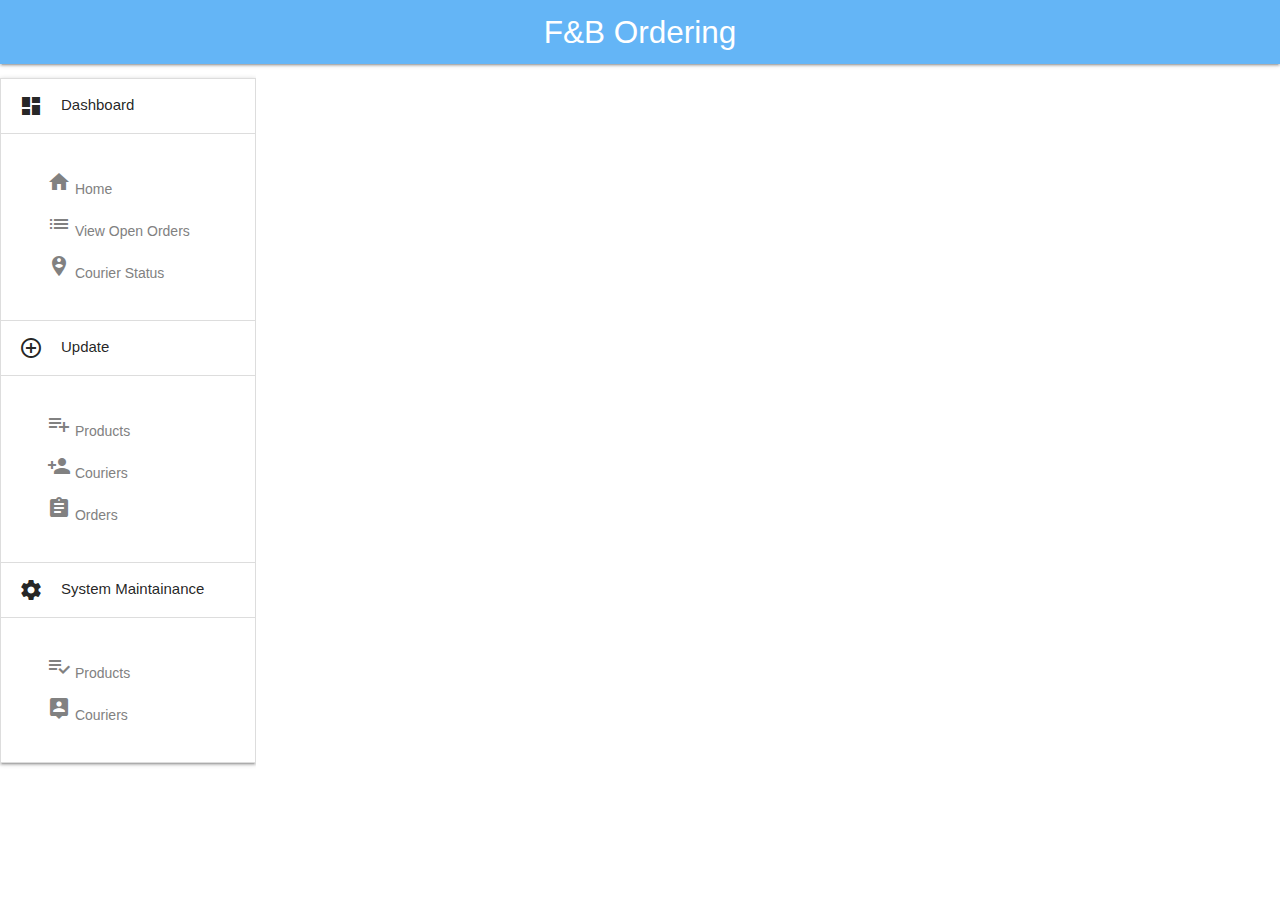
<file: src/public/index.html>
<!DOCTYPE html>
<html lang="en">

<head>
    <meta charset="UTF-8">
    <meta http-equiv="X-UA-Compatible" content="IE=edge">
    <meta name="viewport" content="width=device-width, initial-scale=1.0">
    <link href="https://fonts.googleapis.com/icon?family=Material+Icons" rel="stylesheet">
    <link rel="stylesheet" href="https://cdnjs.cloudflare.com/ajax/libs/materialize/1.0.0/css/materialize.min.css">
    <link rel="stylesheet" href="./css/main.css">
    
    <title>Welcome</title>
</head>

<body>

    <div class="template">nav_template</div>
    <div class="template">side_nav</div>

    <script type="module" src="./js/index.js" defer></script>
    <script src="https://cdnjs.cloudflare.com/ajax/libs/materialize/1.0.0/js/materialize.min.js"></script>
    <script>M.AutoInit()</script>
</body>

</html>
</file>
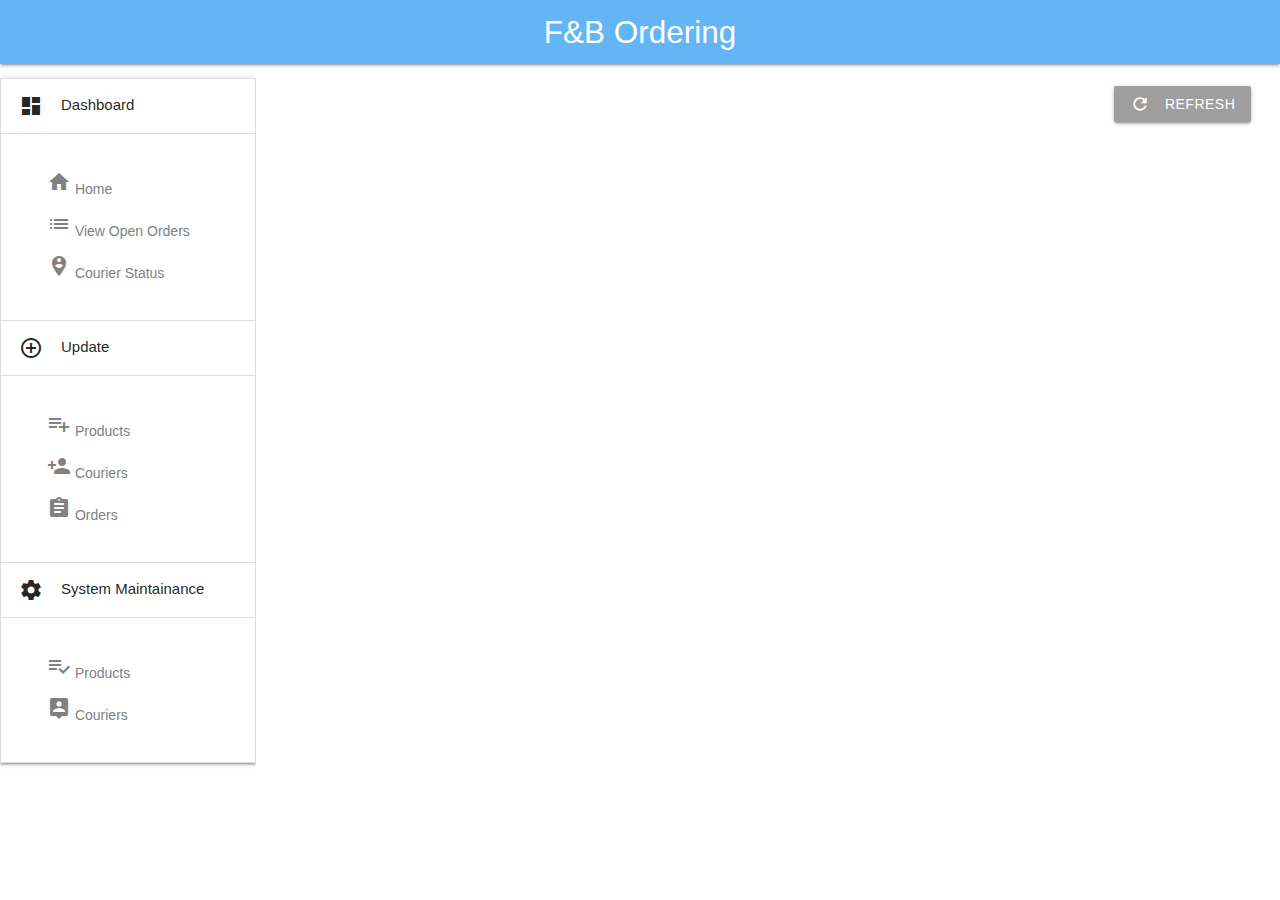
<file: src/public/couriers.html>
<!DOCTYPE html>
<html lang="en">
<head>
    <meta charset="UTF-8">
    <meta http-equiv="X-UA-Compatible" content="IE=edge">
    <meta name="viewport" content="width=device-width, initial-scale=1.0">
    <link href="https://fonts.googleapis.com/icon?family=Material+Icons" rel="stylesheet">
    <link rel="stylesheet" href="https://cdnjs.cloudflare.com/ajax/libs/materialize/1.0.0/css/materialize.min.css">
    <link rel="stylesheet" href="./css/main.css">
    <title>Couriers</title>
   
</head>
<body>

    <div class="template">nav_template</div>
    <div class="template">side_nav</div>
    
    <div class="main">
        
        <table class="highlight">
            <thead class="table_header"></thead>
            <tbody class="table_body"></tbody>
        </table>
        <div class="row">
            <div class="col s10">
                <ul class="pagination center center-text"></ul>
            </div>
            <div class="col s2">
                <a class="waves-effect waves-light btn grey" onclick="refresh()"><i class="material-icons left">refresh</i>Refresh</a>
            </div>
        </div>


    </div>

    <script type="module" src="./js/index.js" defer></script>
    <script type="module" src="./js/couriers.js" defer></script>
    <script src="https://cdnjs.cloudflare.com/ajax/libs/materialize/1.0.0/js/materialize.min.js"></script>
    <script>M.AutoInit()</script>
</body>
</html>
</file>
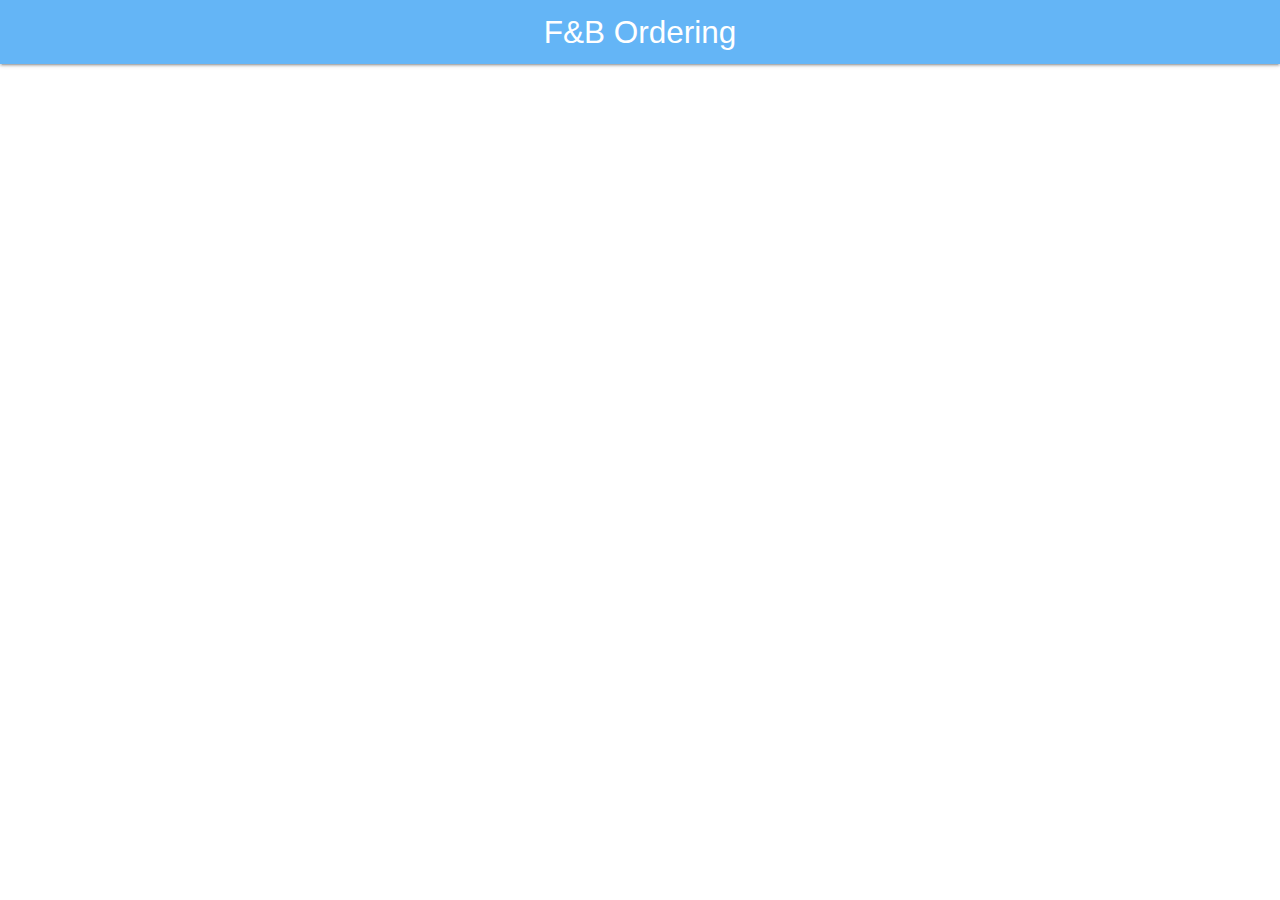
<file: src/public/orders.html>
<!DOCTYPE html>
<html lang="en">
<head>
    <meta charset="UTF-8">
    <meta http-equiv="X-UA-Compatible" content="IE=edge">
    <meta name="viewport" content="width=device-width, initial-scale=1.0">
    <link href="https://fonts.googleapis.com/icon?family=Material+Icons" rel="stylesheet">
    <link rel="stylesheet" href="https://cdnjs.cloudflare.com/ajax/libs/materialize/1.0.0/css/materialize.min.css">
    <link rel="stylesheet" href="./css/main.css">
    <title>Orders</title>
</head>
<body>
    <div class="template">nav_template</div>



    <script type="module" src="./js/index.js" defer></script>
    <script src="https://cdnjs.cloudflare.com/ajax/libs/materialize/1.0.0/js/materialize.min.js"></script>
</body>
</html>
</file>
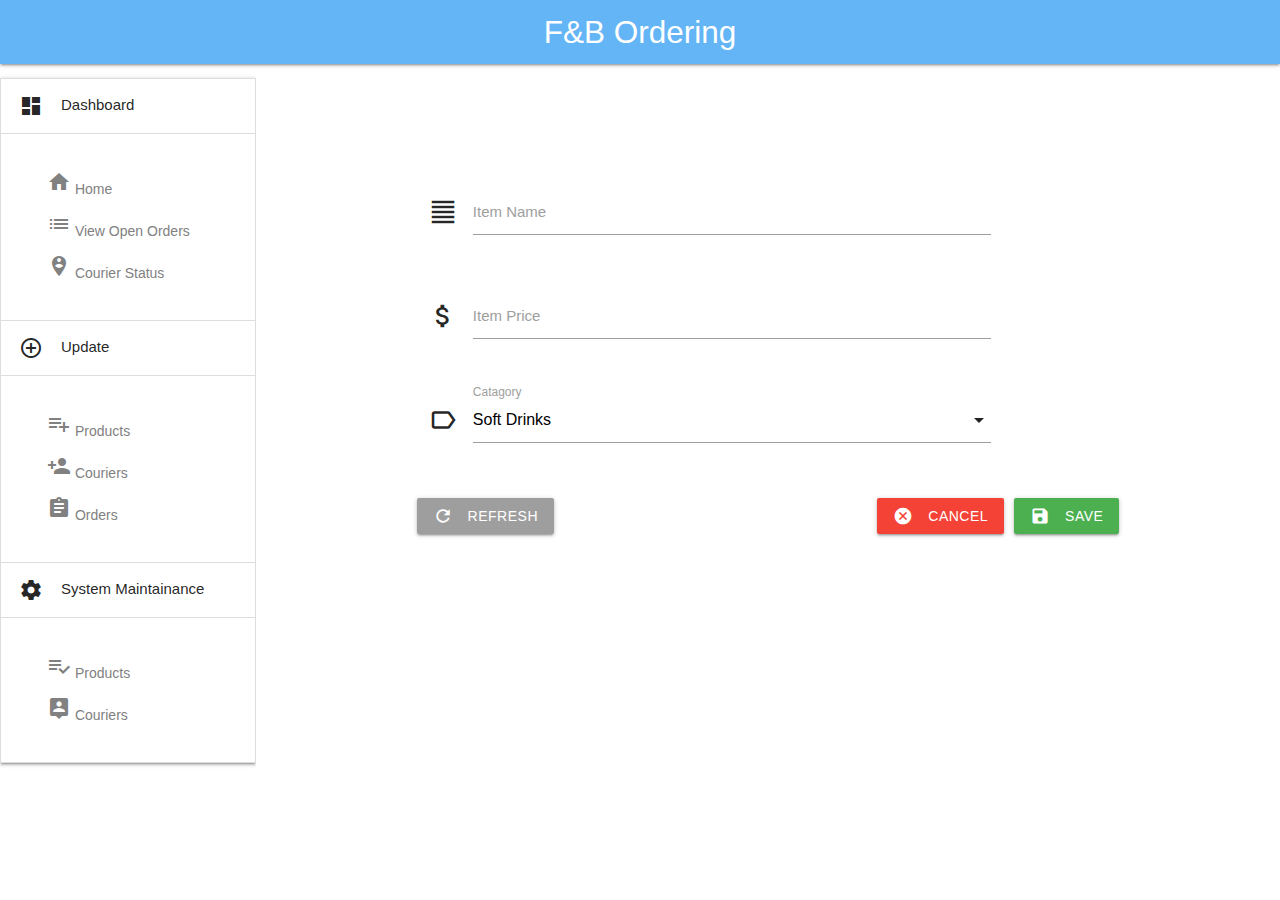
<file: src/public/product-view.html>
<!DOCTYPE html>
<html lang="en">

<head>
    <meta charset="UTF-8">
    <meta http-equiv="X-UA-Compatible" content="IE=edge">
    <meta name="viewport" content="width=device-width, initial-scale=1.0">
    <link href="https://fonts.googleapis.com/icon?family=Material+Icons" rel="stylesheet">
    <link rel="stylesheet" href="https://cdnjs.cloudflare.com/ajax/libs/materialize/1.0.0/css/materialize.min.css">
    <link rel="stylesheet" href="./css/main.css">
    
    <title>Edit Product</title>
</head>

<body>

    <div class="template">nav_template</div>
    <div class="template">side_nav</div>

    <div class="main">
        <div class="container" style="margin-top: 100px;">
            <div class="row">
                <div class="input-field col s10">
                    <i class="material-icons prefix">format_align_justify</i>
                    <input  id="item_name" type="text" class="validate">
                    <label for="item_name">Item Name</label>
                </div>
            </div>
            <div class="row">
                <div class="input-field col s10">
                    <i class="material-icons prefix">attach_money</i>
                    <input id="item_price" type="text" class="validate">
                    <label for="item_price">Item Price</label>
                </div>
            </div>
            <div class="row">
                <div class="input-field col s10">
                    <i class="material-icons prefix">label_outline</i>
                    <select id="catagory">
                        <option value="1">Soft Drinks</option>
                        <option value="2">Hot Drinks</option>
                        <option value="3">Breakfast</option>
                        <option value="4">Main Meals</option> 
                        <option value="5">Lighter Lunch</option> 
                        <option value="6">Kids Meals</option> 
                        <option value="7">Desserts</option> 
                        <option value="8">Sundries</option> 
                        <option value="9">Other</option> 
                    </select>
                    <label>Catagory</label>
                </div>
            </div>

            <a class="waves-effect waves-light btn green right" onclick="save()" style="margin-left: 10px;"><i class="material-icons left">save</i>Save</a>
            <a class="waves-effect waves-light btn red right" href="./products.html" style="margin-left: 10px;"><i class="material-icons left">cancel</i>Cancel</a>
            <a class="waves-effect waves-light btn grey left" onclick="refresh()"><i class="material-icons left">refresh</i>Refresh</a>
        </div>

    </div>

    <script type="module" src="./js/index.js" defer></script>
    <script type="module" src="./js/product-view.js" defer></script>
    <script src="https://cdnjs.cloudflare.com/ajax/libs/materialize/1.0.0/js/materialize.min.js"></script>
    <script>M.AutoInit()</script>
</body>

</html>
</file>
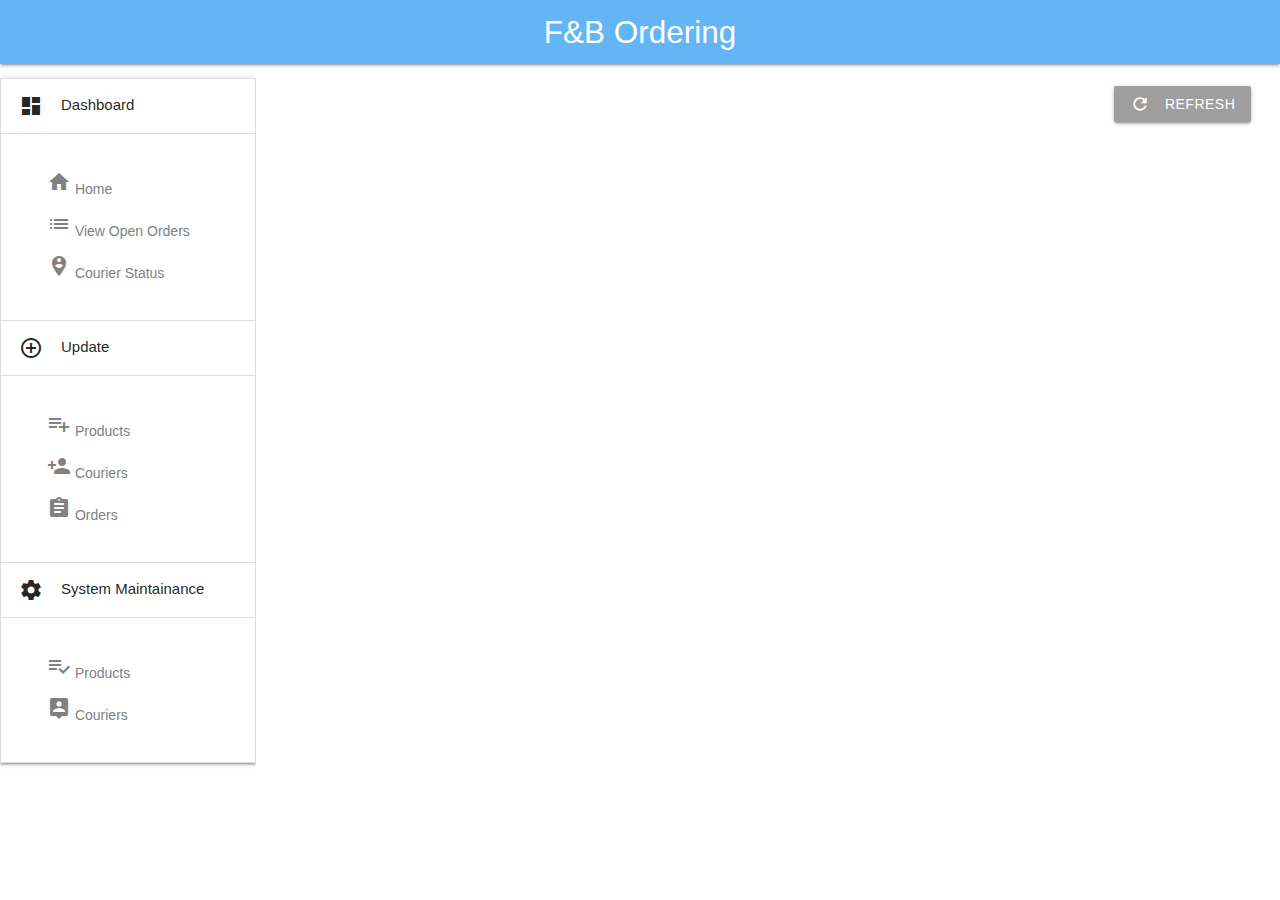
<file: src/public/products.html>
<!DOCTYPE html>
<html lang="en">
<head>
    <meta charset="UTF-8">
    <meta http-equiv="X-UA-Compatible" content="IE=edge">
    <meta name="viewport" content="width=device-width, initial-scale=1.0">
    <link href="https://fonts.googleapis.com/icon?family=Material+Icons" rel="stylesheet">
    <link rel="stylesheet" href="https://cdnjs.cloudflare.com/ajax/libs/materialize/1.0.0/css/materialize.min.css">
    <link rel="stylesheet" href="./css/main.css">
    <title>Products</title>
   
</head>
<body>

    <div class="template">nav_template</div>
    <div class="template">side_nav</div>
    
    <div class="main">
        
        <table class="highlight">
            <thead class="table_header"></thead>
            <tbody class="table_body"></tbody>
        </table>
        <div class="row">
            <div class="col s10">
                <ul class="pagination center center-text"></ul>
            </div>
            <div class="col s2">
                <a class="waves-effect waves-light btn grey" onclick="refresh()"><i class="material-icons left">refresh</i>Refresh</a>
            </div>
        </div>


    </div>

    <script type="module" src="./js/index.js" defer></script>
    <script type="module" src="./js/products.js" defer></script>
    <script src="https://cdnjs.cloudflare.com/ajax/libs/materialize/1.0.0/js/materialize.min.js"></script>
    <script>M.AutoInit()</script>
</body>
</html>
</file>
<file: src/public/css/main.css>
/* The sidebar menu */
.side_nav {
  height:90%; /* Full-height: remove this if you want "auto" height */
  width: 20%; /* Set the width of the sidebar */
  position: fixed; /* Fixed Sidebar (stay in place on scroll) */
  z-index: 1; /* Stay on top */
  top: 0; /* Stay at the top */
  left: 0;
  background-color: #fff; /* Black */
  overflow-x: hidden; /* Disable horizontal scroll */
  padding-top: 0px;
  margin-top: 70px;
}

/* The navigation menu links */
.side_nav a {
  padding: 6px 8px 6px 16px;
  text-decoration: none;
  font-size: 14px;
  color: #818181;
  display: block;
}

/* When you mouse over the navigation links, change their color */
.side_nav a:hover {
  color: #bfb9b9;
}

/* Style page content */
.main  {
  margin-left: 20%; /* Same as the width of the sidebar */
  padding: 10px 10px;
  text-transform: capitalize;
}

/* On smaller screens, where height is less than 450px, change the style of the sidebar (less padding and a smaller font size) */
@media screen and (max-height: 450px) {
  .sidenav {padding-top: 15px;}
  .sidenav a {font-size: 18px;}
}

.btn{
  margin-top: 12px;
}

.action{
  cursor: pointer;
}
</file>
